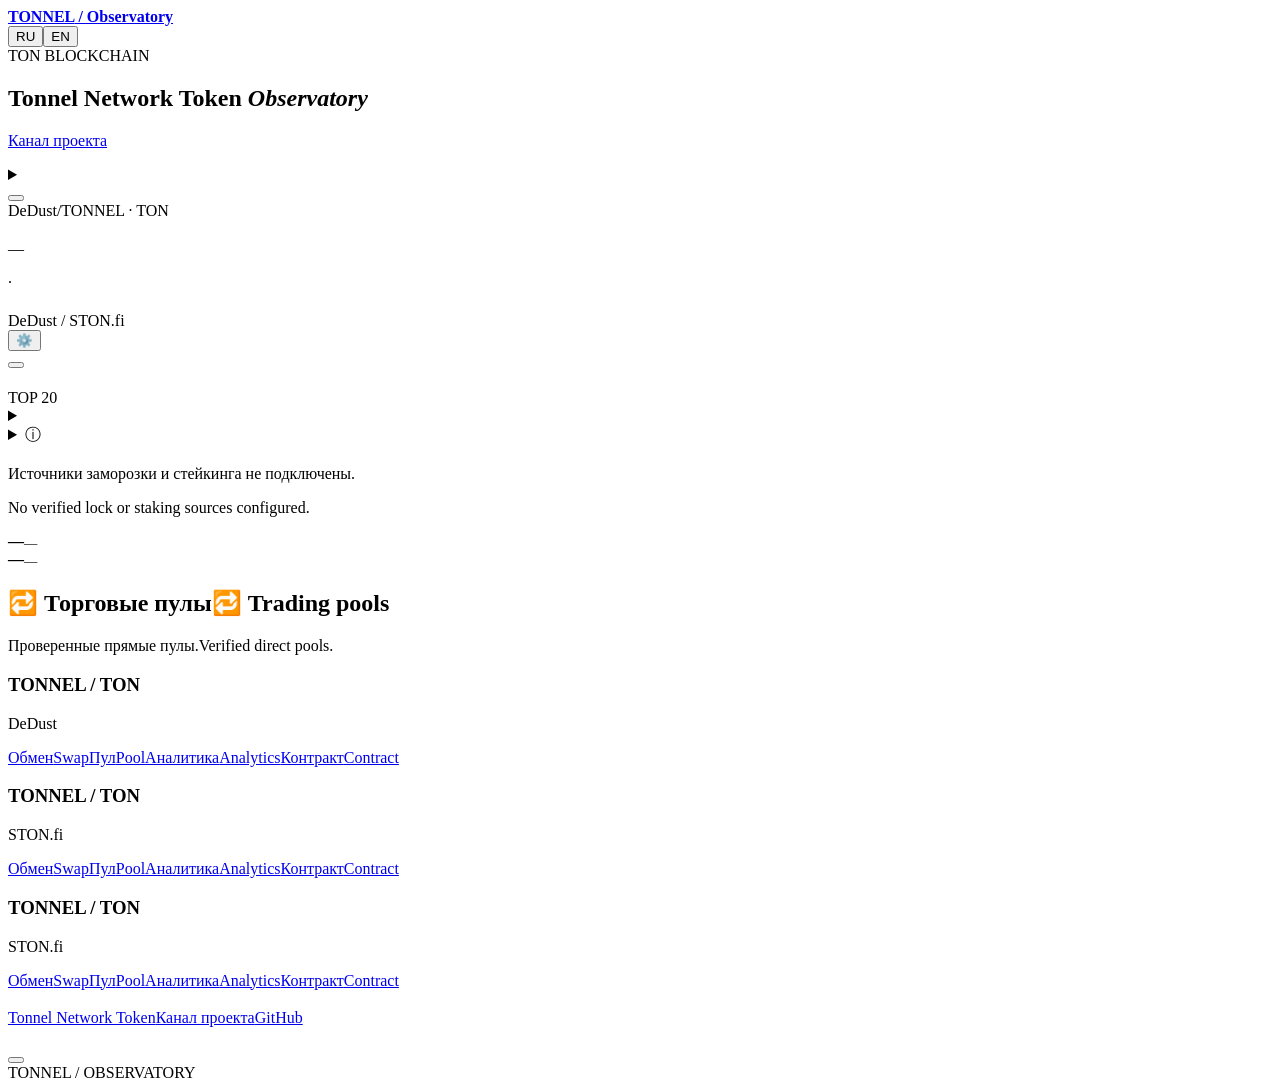
<file: web/page.html>
<!doctype html>
<html lang="ru"><head>
<meta charset="utf-8"><meta name="viewport" content="width=device-width,initial-scale=1">
<meta name="theme-color" content="#070d21"><meta name="description" content="TONNEL Observatory — сделки STON.fi и DeDust, держатели и подтверждённые сжигания TONNEL в сети TON.">
<title>Tonnel Network Token Observatory</title><style>/*STYLE*/</style>
</head><body id="top">
<header><div class="wrap nav">
<a class="brand" href="#top"><span class="brandMark" aria-hidden="true"></span><strong>TONNEL<span> / Observatory</span></strong></a>
<nav id="nav" aria-label="Observatory"><a href="#market" data-t="navMarket"></a><a href="#activity" data-t="activity"></a><a href="#wallets" data-t="wallets"></a><a href="#pools" data-t="navLiquidity"></a><a href="#supply" data-t="navSupply"></a><a href="#links" data-t="links"></a></nav>
<div class="langs" aria-label="Language"><button id="ru" lang="ru">RU</button><button id="en" lang="en">EN</button></div>
</div></header>
<main class="wrap"><section class="hero"><div class="herotext"><div class="eyebrow heroChain"><span class="brandInline" data-brand="ton">TON BLOCKCHAIN</span></div><h1>Tonnel Network Token <em>Observatory</em></h1><p data-t="intro"></p><div class="introLinks"><a href="#market" data-t="toMarket"></a><a href="https://t.me/tonnel_en" target="_blank" rel="noopener noreferrer" data-t="projectChannel">Канал проекта</a></div></div><div class="heroArt" role="img" aria-label="Tonnel Network Token"></div></section>
<section class="syncBar" aria-label="Data updates"><div><p id="syncStatus" role="status" aria-live="polite"></p><small id="syncDetail"></small><details id="sectionStatus"><summary id="sectionStatusTitle"></summary><div id="sectionStatusRows"></div></details></div><button id="refreshData" type="button"></button></section>
<section class="panel graph" id="market"><div class="graphTop"><div><div class="eyebrow marketChain"><span class="brandInline" data-brand="dedust">DeDust</span><span>/</span><span class="brandInline" data-brand="project">TONNEL</span> · <span class="brandInline" data-brand="ton">TON</span></div><h2 data-t="price"></h2><div class="capHeadline"><div id="lastPrice" class="price">—</div><span id="capChange" class="capChange"></span></div><p id="capPeriod" class="note"></p></div><div class="graphControls"><div id="currency" class="tabs" role="group"></div><div id="periods" class="tabs" role="group"></div></div></div>
<div class="chartCaption"><span class="lineKey"></span><span id="chartUnit"></span><span class="sep">·</span><span data-t="burnKey"></span></div>
<div id="plot"></div><section class="volumeBlock" aria-labelledby="volumeTitle"><div class="volumeHeading"><strong id="volumeTitle" data-t="volumeTitle"></strong><div class="volumeKeys"><span id="volumeBuys"></span><span id="volumeSells"></span></div></div><div id="tradeVolume"></div><small id="volumeEmpty" class="note" data-t="volumeEmpty"></small></section><div class="capRange"><span id="capLow"></span><span id="capHigh"></span></div></section>
<section class="summary"><div class="sectionHeading"><h2 data-t="summary"></h2></div><div id="stats"></div></section>

<div class="columns"><section id="activity" class="panel"><div class="sectionHeading"><h2 data-t="activity"></h2><span class="tag dexTag"><span class="brandInline" data-brand="dedust">DeDust</span> / <span class="brandInline" data-brand="ston">STON.fi</span></span></div><div class="feedFilterBar"><div id="filters" class="tabs"></div><button type="button" id="badgeFilterToggle" aria-controls="badgeFilterPanel" aria-expanded="false"><span aria-hidden="true">⚙️</span> <span data-t="filterButton"></span> <span id="badgeFilterCount" aria-live="polite"></span></button></div><div id="badgeFilterPanel" class="filterPanel" hidden><label class="onlyBadges"><input type="checkbox" id="feedDomains"><span data-t="withBadges"></span></label><div class="tradeSize"><label><input type="checkbox" id="largeTrades"><span data-t="largeTrades"></span></label><label><span data-t="minimumSize"></span><input type="number" min="0" step="any" value="20" inputmode="decimal" id="minTradeSize" disabled></label></div><div class="filterBadgesHeading"><strong data-t="filterByBadges"></strong><button type="button" id="clearBadgeFilters" data-t="filterReset"></button></div><input type="search" id="badgeFilterSearch" class="badgeFilterSearch" autocomplete="off" spellcheck="false" aria-label="Search badges"><div id="badgeFilterList" class="badgeFilterList"></div><p class="filterHint" data-t="filterHint"></p></div><div id="feed"></div><button class="more" id="more"></button></section>
<section id="wallets" class="panel"><div class="sectionHeading"><h2 data-t="wallets"></h2><span class="tag">TOP 20</span></div><div class="tabs" id="views"></div><div id="sellerPeriods" class="smallTabs"></div><details class="walletSearch"><summary data-t="walletSearch"></summary><form class="walletSearchForm" id="walletSearchForm"><input id="walletQuery" aria-label="TON" type="search" maxlength="253" spellcheck="false" autocapitalize="off" autocomplete="off" required><button id="walletFind" type="submit"></button></form><div class="walletResult" id="walletResult" role="status" hidden></div></details><details class="badgeLegend"><summary><span aria-hidden="true">ⓘ </span><span data-t="badgeLegend"></span></summary><dl><dt>OG</dt><dd data-t="badgeOg"></dd><dt>+888</dt><dd data-t="badgeFragment"></dd><dt>0000.ton</dt><dd data-t="badgeDigits"></dd><dt>🔥</dt><dd data-t="badgeBurn"></dd></dl></details><div id="rank"></div><button id="holdersMore" type="button" class="more" aria-controls="rank" aria-expanded="false" hidden></button></section></div>
<section id="supply" class="panel resources supplyPanel"><h2 data-t="supplyTitle"></h2><p class="note" lang="ru">Источники заморозки и стейкинга не подключены.</p><p class="note" lang="en">No verified lock or staking sources configured.</p><div class="supplyGrid"><div><span data-t="supplyFrozen"></span><strong id="frozenTotal">—</strong><small id="frozenUsd">—</small></div><div><span data-t="supplyStaked"></span><strong id="stakingTotal">—</strong><small id="stakingUsd">—</small></div></div></section>
<section id="pools" class="panel resources" aria-labelledby="pools-title"><h2 id="pools-title"><span lang="ru">🔁 Торговые пулы</span><span lang="en">🔁 Trading pools</span></h2><p class="poolIntro"><span lang="ru">Проверенные прямые пулы.</span><span lang="en">Verified direct pools.</span></p><div class="poolGrid knownPools"><article class="poolCard" data-quote-address="EQAAAAAAAAAAAAAAAAAAAAAAAAAAAAAAAAAAAAAAAAAAAM9c"><h3>TONNEL / TON</h3><p>DeDust</p><div class="poolActions"><a href="https://dedust.io/swap/EQDNDv54v_TEU5t26rFykylsdPQsv5nsSZaH_v7JSJPtMitv/TON"><span lang="ru">Обмен</span><span lang="en">Swap</span></a><a href="https://dedust.io/pools/EQAvtGe8Nep_XncmQYJrqzWjjdsTaygzL17bvH_8Rjryz1xu"><span lang="ru">Пул</span><span lang="en">Pool</span></a><a href="https://www.geckoterminal.com/ton/pools/EQAvtGe8Nep_XncmQYJrqzWjjdsTaygzL17bvH_8Rjryz1xu"><span lang="ru">Аналитика</span><span lang="en">Analytics</span></a><a href="https://gram.org/address/EQAvtGe8Nep_XncmQYJrqzWjjdsTaygzL17bvH_8Rjryz1xu"><span lang="ru">Контракт</span><span lang="en">Contract</span></a></div></article><article class="poolCard" data-quote-address="EQAAAAAAAAAAAAAAAAAAAAAAAAAAAAAAAAAAAAAAAAAAAM9c"><h3>TONNEL / TON</h3><p>STON.fi</p><div class="poolActions"><a href="https://app.ston.fi/swap?ft=EQDNDv54v_TEU5t26rFykylsdPQsv5nsSZaH_v7JSJPtMitv&amp;tt=TON"><span lang="ru">Обмен</span><span lang="en">Swap</span></a><a href="https://app.ston.fi/pools/EQCxJlFTDDKhCHO_v71J-t76ZmOwDuIwSsInOYo0IPXq7gp1"><span lang="ru">Пул</span><span lang="en">Pool</span></a><a href="https://www.geckoterminal.com/ton/pools/EQCxJlFTDDKhCHO_v71J-t76ZmOwDuIwSsInOYo0IPXq7gp1"><span lang="ru">Аналитика</span><span lang="en">Analytics</span></a><a href="https://gram.org/address/EQCxJlFTDDKhCHO_v71J-t76ZmOwDuIwSsInOYo0IPXq7gp1"><span lang="ru">Контракт</span><span lang="en">Contract</span></a></div></article><article class="poolCard" data-quote-address="EQAAAAAAAAAAAAAAAAAAAAAAAAAAAAAAAAAAAAAAAAAAAM9c"><h3>TONNEL / TON</h3><p>STON.fi</p><div class="poolActions"><a href="https://app.ston.fi/swap?ft=EQDNDv54v_TEU5t26rFykylsdPQsv5nsSZaH_v7JSJPtMitv&amp;tt=TON"><span lang="ru">Обмен</span><span lang="en">Swap</span></a><a href="https://app.ston.fi/pools/EQApiihV2BcGT8V7CAOgkDDWtzB3-PqOHLz98SGBg_zJvUMR"><span lang="ru">Пул</span><span lang="en">Pool</span></a><a href="https://www.geckoterminal.com/ton/pools/EQApiihV2BcGT8V7CAOgkDDWtzB3-PqOHLz98SGBg_zJvUMR"><span lang="ru">Аналитика</span><span lang="en">Analytics</span></a><a href="https://gram.org/address/EQApiihV2BcGT8V7CAOgkDDWtzB3-PqOHLz98SGBg_zJvUMR"><span lang="ru">Контракт</span><span lang="en">Contract</span></a></div></article></div><div class="poolGrid" id="discoveredPools" hidden></div><p class="poolSources" id="poolChecked"></p></section>
<section id="links" class="panel resources"><h2 data-t="links"></h2><div class="resourcesGrid"><article><h3 data-t="projectResources"></h3><div class="resourceList"><a href="https://www.tonnel.network/" target="_blank" rel="noopener noreferrer">Tonnel Network Token</a><a href="https://t.me/tonnel_en" target="_blank" rel="noopener noreferrer" data-t="projectChannel">Канал проекта</a><a href="https://github.com/Freebielife/TONNEL">GitHub</a></div></article><article><h3 data-t="contractLabel"></h3><p class="contract" id="contractAddress"></p><div class="resourceList"><a id="contract" data-t="exploreContract"></a><button id="copy"></button></div></article></div></section>
<footer><span>TONNEL / OBSERVATORY</span><a href="#top" data-t="up"></a></footer></main>

<script id="snapshot" type="application/json">__SNAPSHOT__</script><script>/*LOADER*/</script><script>/*MARKET_CAP*/</script><script>/*ICONS*/</script><script>/*APP*/</script></body></html>
</file>
